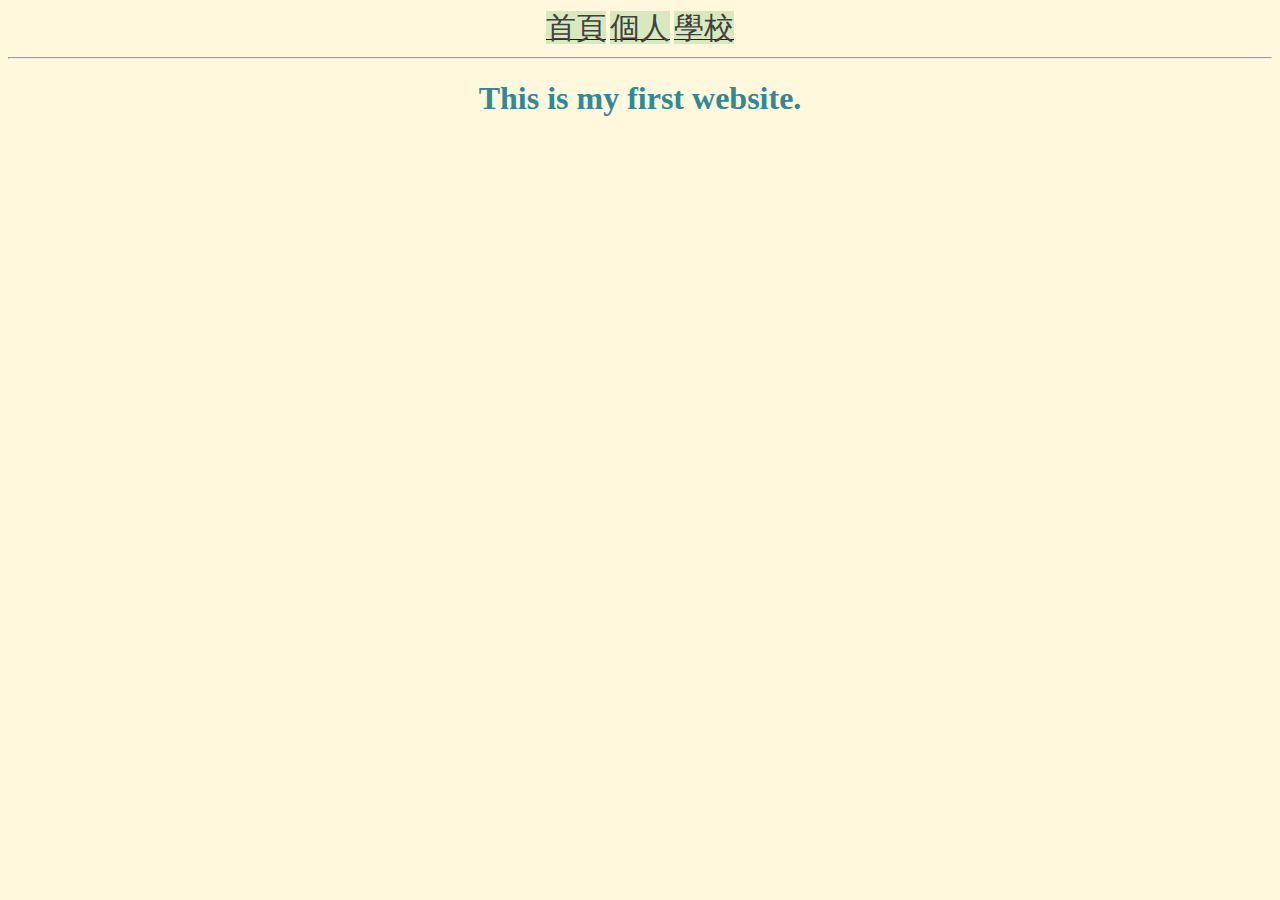
<file: index.html>
<!DOCTYPE html>
<html>
  <head>
    <meta charset="UTF-8">
    <title>Welcome my website</title>
    <link rel="stylesheet" href="./style.css">
  </head>
  <body>
    <a href="index.html"><div class="btn">首頁</div></a>
    <a href="person.html"><div class="btn">個人</div></a>
    <a href="https://www.ncyu.edu.tw/newsite/index.aspx" target="_blank"><div class="btn">學校</div></a>
    <hr>
    <h1>This is my first website.</h1>
  </body>
</html>
</file>
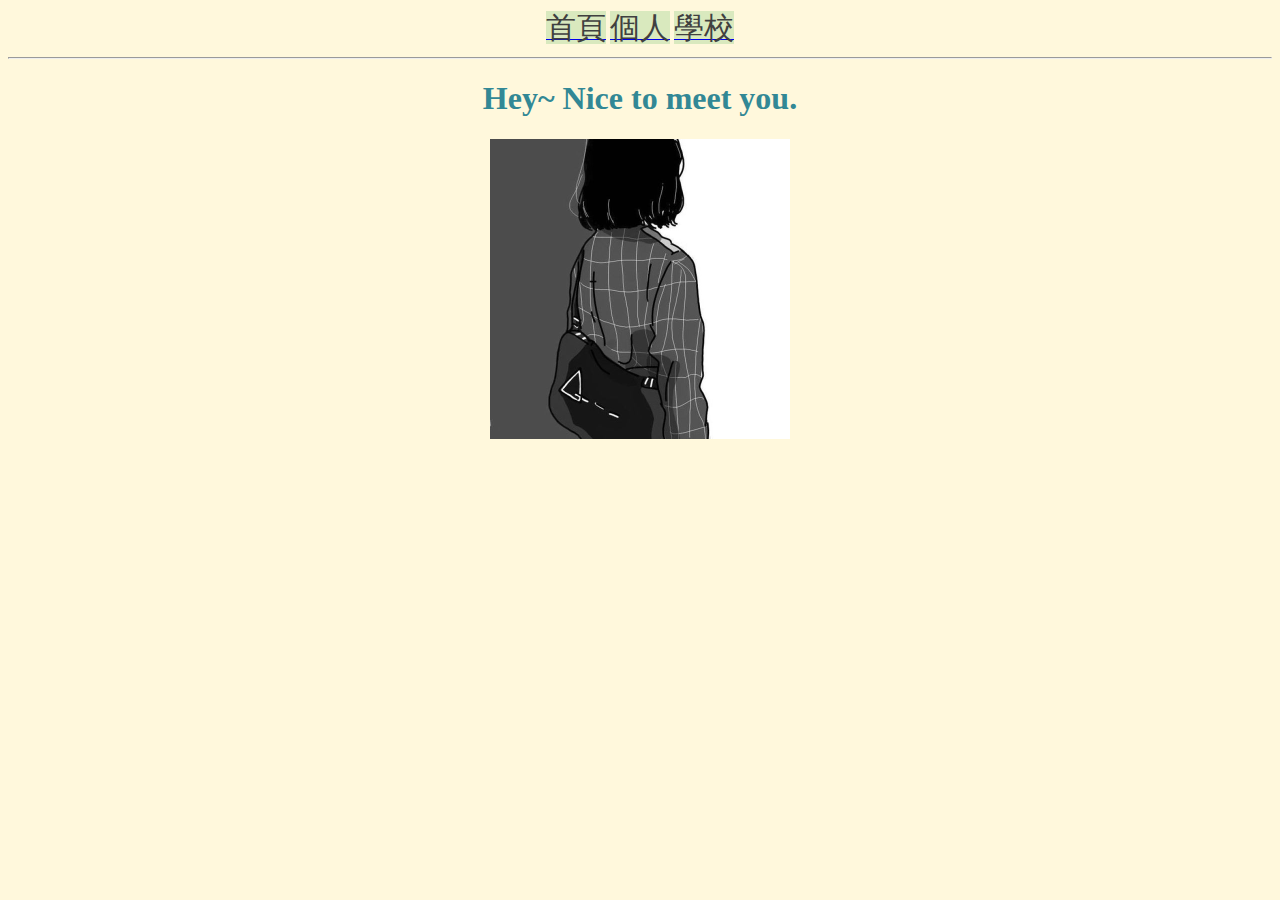
<file: person.html>
<!DOCTYPE html>
<html>
  <head>
    <meta charset="UTF-8">
    <title>Welcome my website</title>
    <link rel="stylesheet" href="./style.css">
  </head>
  <body>
    <a href="index.html"><div class="btn">首頁</div></a>
    <a href="person.html"><div class="btn">個人</div></a>
    <a href="https://www.ncyu.edu.tw/newsite/index.aspx" target="_blank"><div class="btn">學校</div></a>
    <hr>
    <h1>Hey~ Nice to meet you.</h1>
    <img src="./img/peiyu.jpg" alt="Pei-Yu,Li" width="300" height="300">
  </body>
</html>
</file>
<file: style.css>
body{
	text-align: center;
        background-color: cornsilk; 
}
.btn{
	width: 100px;
	height: 100px;
	display: inline;
	font-size: 30px;
	color: #404040;
	background-color: #D9E9BE;
}
h1{
	color:#328895;
}
</file>
